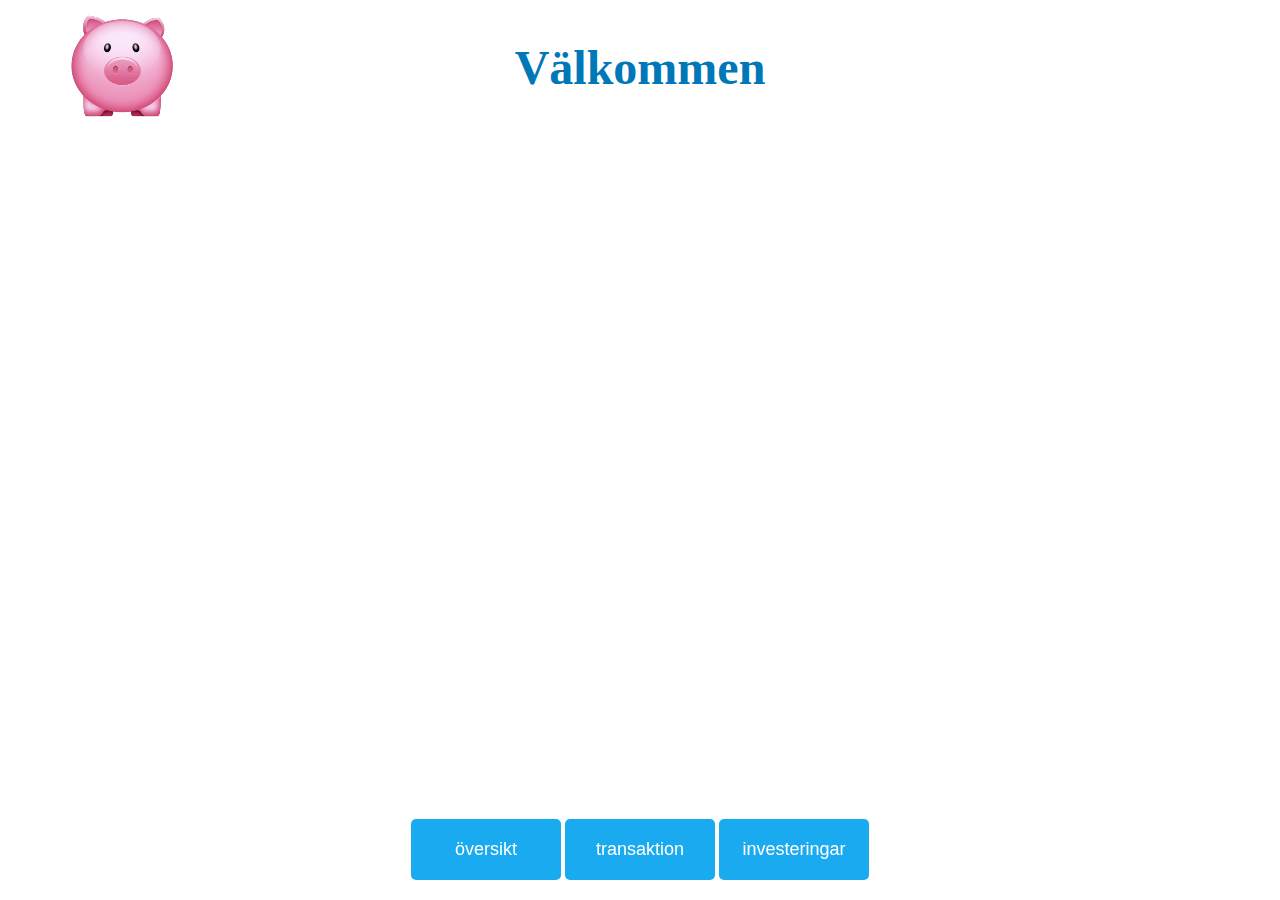
<file: index.html>
<!doctype html>
<html lang="sv-se">

<head>
    <meta charset="utf-8">
    <title>Välkomstsida</title>
    <meta name="description" content="Personlig budgetkalkyl för Magnus">
    <meta http-equiv="X-UA-Compatible" content="IE=Edge">
    <meta name="viewport" content="width=device-width, initial-scale=1">
	<meta name="mobile-web-app-capable" content="yes">
	<meta name="apple-mobile-web-app-capable" content="yes">
	<meta name="msapplication-starturl" content="/">
	<meta name="theme-color" media="(prefers-color-scheme: light)" content="silver">
	<meta name="theme-color" media="(prefers-color-scheme: dark)"  content="darkgray">

    <link rel="icon" href="favicon.ico" sizes="any">
    <link rel="icon" href="Images/icon.svg" type="image/svg+xml">
    <link rel="apple-touch-icon" href="Images/apple-touch-icon.png">
    <link rel="manifest" href="manifest.webmanifest">
    <link rel="stylesheet" href="CascadingStyleSheets/styles.css">
</head>

<body>
    <header>
        <h1>Välkommen</h1>
    </header>
    <main>
        <article>
            <ul id="tips">
                <li>"&Auml;ven om inkomsterna &auml;ro stora nog, r&auml;cker de ej l&aring;ngt, om hemmet ej sk&ouml;ts med ordning och omtanke"</li>
                <li>"En d&aring;lig ekonomi blir i regel icke b&auml;ttre genom l&aring;n, utan tv&auml;rtom s&auml;mre"</li>
                <li>"Det b&auml;sta s&auml;ttet att bli rik snabbt &auml;r att ha behov av s&aring; lite pengar som m&ouml;jligt"</li>
                <li>"Rikedom ger inget skydd mot olyckor, men jag gr&aring;ter hellre i en Jaguar &auml;n i en buss"</li>
                <li>"Ta hand om &ouml;rena så sk&ouml;ter kronorna sig sj&auml;lva"</li>
            </ul>
        </article>
    </main>
    <nav>
		<button type="button" onclick="location.href='latest.html'">översikt
		</button>
		<button type="button" onclick="location.href='transactions.html'">transaktion
		</button>
		<button type="button" onclick="location.href='investments.html'">investeringar
		</button>
    </nav>
	<script>
        if ('serviceWorker' in navigator) {
			navigator.serviceWorker.register('serviceWorker.js', {scope: './'})
				.then(() => {console.log('service worker installed')})
				.catch(err => {console.error('ServiceWorker registration failed: ', err)});}
    </script>
    <script src="https://code.jquery.com/jquery-3.6.0.slim.min.js" integrity="sha256-u7e5khyithlIdTpu22PHhENmPcRdFiHRjhAuHcs05RI=" crossorigin="anonymous"></script>
    <script>
        this.randomtip = function(){
        			var length = $("#tips li").length;
        			var ran = Math.floor(Math.random()*length) + 1;
        				$("#tips li:nth-child(" + ran + ")").show();
        			};
        
        			$(document).ready(function(){	
        			randomtip();
        		});
    </script>
</body>

</html>
</file>
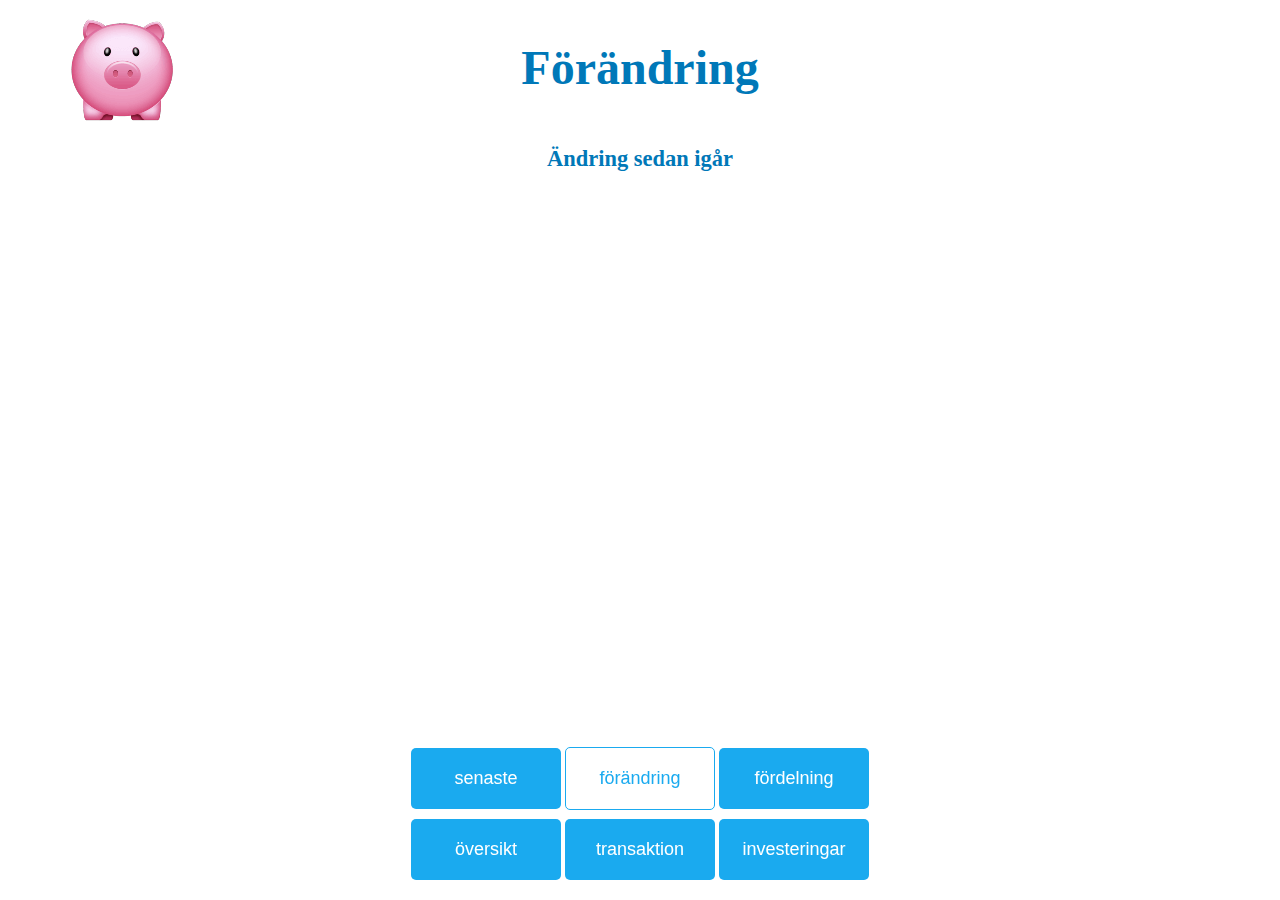
<file: change.html>
<!doctype html>
<html lang="sv-se">

<head>
    <meta charset="utf-8">
    <title>Dashboard ändring</title>
    <meta name="description" content="Personlig budgetkalkyl för Magnus">
    <meta http-equiv="X-UA-Compatible" content="IE=Edge">
    <meta name="viewport" content="width=device-width, initial-scale=1">
	<meta name="mobile-web-app-capable" content="yes">
	<meta name="apple-mobile-web-app-capable" content="yes">
	<meta name="msapplication-starturl" content="/">
	<meta name="theme-color" media="(prefers-color-scheme: light)" content="silver">
	<meta name="theme-color" media="(prefers-color-scheme: dark)"  content="darkgray">

    <link rel="icon" href="favicon.ico" sizes="any">
    <link rel="icon" href="Images/icon.svg" type="image/svg+xml">
    <link rel="apple-touch-icon" href="Images/apple-touch-icon.png">
    <link rel="manifest" href="manifest.webmanifest">
    <link rel="stylesheet" href="CascadingStyleSheets/styles.css">
	<link rel="preconnect" href="https://sheets.googleapis.com">
	<link rel="dns-prefetch" href="https://cdnjs.cloudflare.com">
</head>

<body>
    <header>
        <h1>Förändring</h1>
    </header>
	<main>
    <article>
        <section>
            <h2>Ändring sedan igår</h2><br>
				<iframe name="change" id="change" title="change" class="table" src="https://docs.google.com/spreadsheets/d/e/2PACX-1vQC_I5AmZEbh7vZjuqdLGAZdUAhSrRDI0qBRrUFHqhVUadAU_RHs5NsisYytdt634TO_CP2E_b0FV5Q/pubhtml/sheet?headers=false&amp;gid=1303280110&amp;range=M35:O37"></iframe>
		</section>
    </article>
	</main>
    <nav class="sub-nav">
		<button type="button" onclick="location.href='latest.html'">senaste
		</button>
		<button class="active" type="button" onclick="location.href='change.html'">förändring
		</button>
		<button type="button" onclick="location.href='distribution.html'">fördelning
		</button>
	</nav>
    <nav>
		<button type="button" onclick="location.href='latest.html'">översikt
		</button>
		<button type="button" onclick="location.href='transactions.html'">transaktion
		</button>
		<button type="button" onclick="location.href='investments.html'">investeringar
		</button>
	</nav>
	<script>
        if ('serviceWorker' in navigator) {
			navigator.serviceWorker.register('serviceWorker.js', {scope: './'})
				.then(() => {console.log('service worker installed')})
				.catch(err => {console.error('ServiceWorker registration failed: ', err)});}
    </script>
</body>

</html>
</file>
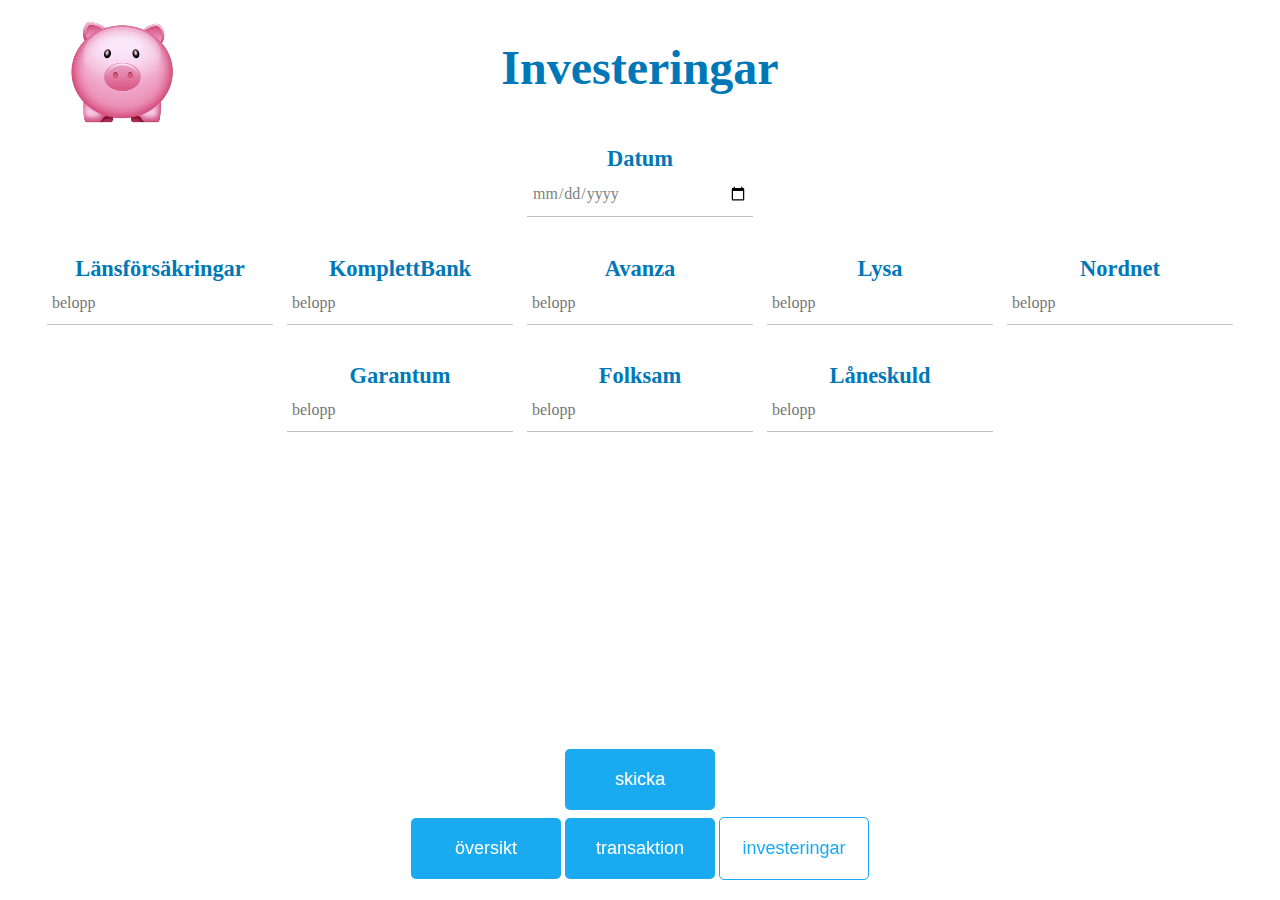
<file: investments.html>
<!doctype html>
<html lang="sv-se">

<head>
    <meta charset="utf-8">
    <title>Investeringar</title>
    <meta name="description" content="Personlig budgetkalkyl för Magnus">
    <meta http-equiv="X-UA-Compatible" content="IE=Edge">
    <meta name="viewport" content="width=device-width, initial-scale=1">
    <meta name="mobile-web-app-capable" content="yes">
    <meta name="apple-mobile-web-app-capable" content="yes">
    <meta name="msapplication-starturl" content="/">
    <meta name="theme-color" media="(prefers-color-scheme: light)" content="silver">
    <meta name="theme-color" media="(prefers-color-scheme: dark)" content="darkgray">

    <link rel="icon" href="favicon.ico" sizes="any">
    <link rel="icon" href="Images/icon.svg" type="image/svg+xml">
    <link rel="apple-touch-icon" href="Images/apple-touch-icon.png">
    <link rel="manifest" href="manifest.webmanifest">
    <link rel="stylesheet" href="CascadingStyleSheets/styles.css">
</head>

<body>
    <script type="text/javascript">
        var submitted=false;
    </script>
	<form action="https://docs.google.com/forms/u/0/d/e/1FAIpQLSd_WQwTe9mlrvjfxXfl5zECzDD-9Z3ss2QDEzqz_DcI64w2DQ/formResponse" method="post" target="hidden_iframe" onsubmit="submitted=true;">
	<header>
        <h1>Investeringar</h1>
    </header>
    <main>
        <article>
            <section>
                <h2><label for="date">Datum</h2>
                    <input type="date" id="date" name="entry.957079605" required placeholder="yyyy-mm-dd">
				</section>
		</article>
		<article>
			<section>
				<h2><label for="sum_lansforsakringar">Länsförsäkringar</h2>
                   <input type="number" min="0" step="0.01" id="sum_avanza" name="entry.391426169" required placeholder="belopp">
			</section>
		</article>
		<article>
			<section>
				<h2><label for="sum_komplettbank">KomplettBank</h2>
                <input type="number" min="0" step="0.01" id="sum_lysa" name="entry.1104959517" required placeholder="belopp">
			</section>
		</article>
		<article>
			<section>
				<h2><label for="sum_avanza">Avanza</h2>
                   <input type="number" min="0" step="0.01" id="sum_avanza" name="entry.163121068" required placeholder="belopp">
			</section>
		</article>
		<article>
			<section>
				<h2><label for="sum_lysa">Lysa</h2>
                <input type="number" min="0" step="0.01" id="sum_lysa" name="entry.999915928" required placeholder="belopp">
			</section>
		</article>
		<article>
			<section>
				<h2><label for="sum_nordnet">Nordnet</h2>
                <input type="number" min="0" step="0.01" id="sum_nordnet" name="entry.2074101085" required placeholder="belopp">
			</section>
		</article>
		<article>
			<section>
				<h2><label for="sum_garantum">Garantum</h2>
                <input type="number" min="0" step="0.01" id="sum_garantum" name="entry.822899927" required placeholder="belopp">
			</section>
		</article>
		<article>
			<section>
				<h2><label for="sum_folksom">Folksam</h2>
                <input type="number" min="0" step="0.01" id="sum_folksam" name="entry.1298989261" required placeholder="belopp">
			</section>
		</article>
		<article>
			<section>
				<h2><label for="sum_dept">Låneskuld</h2>
                <input type="number" min="0" step="0.01" id="sum_debt" name="entry.126021406" required placeholder="belopp">
			</section>
		</article>
	</main>
    <nav class="sub-nav">
		<button type="submit">skicka
		</button>
	</nav>
	<nav>
		<button type="button" onclick="location.href='latest.html'">översikt
		</button>
		<button type="button" onclick="location.href='transactions.html'">transaktion
		</button>
		<button class="active" type="button" onclick="location.href='investments.html'">investeringar
		</button>
    </nav>
	</form>
    <iframe name="hidden_iframe" id="hidden_iframe" title="hidden iframe" style="display:none;" onload="if(submitted){window.location='thanks.html';}">
	</iframe>
	<script>
        if ('serviceWorker' in navigator) {
			navigator.serviceWorker.register('serviceWorker.js', {scope: './'})
				.then(() => {console.log('service worker installed')})
				.catch(err => {console.error('ServiceWorker registration failed: ', err)});}
    </script>
</body>

</html>
</file>
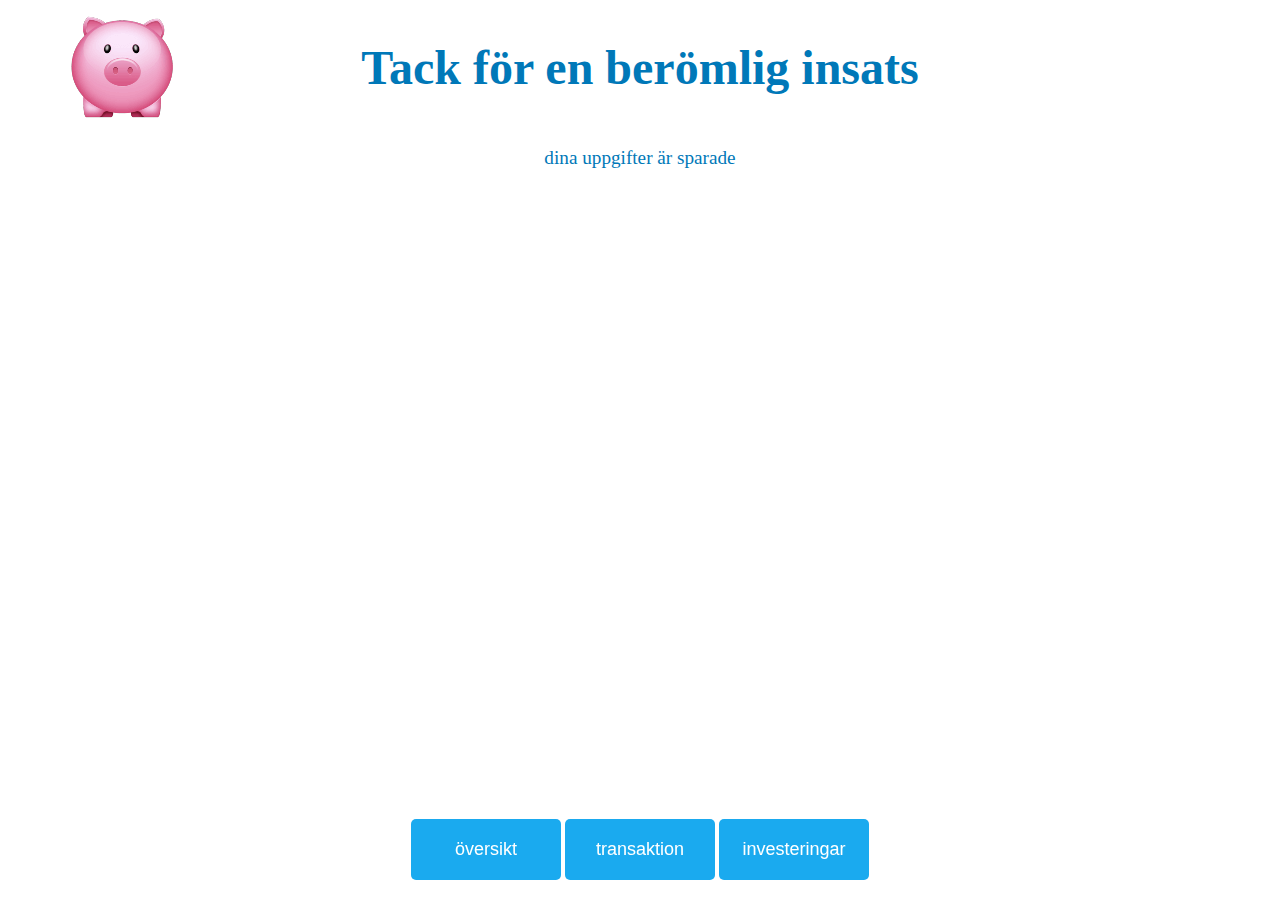
<file: thanks.html>
<!doctype html>
<html lang="sv-se">

<head>
    <meta charset="utf-8">
    <title>Tack :)</title>
    <meta name="description" content="Personlig budgetkalkyl för Magnus">
    <meta http-equiv="X-UA-Compatible" content="IE=Edge">
    <meta name="viewport" content="width=device-width, initial-scale=1">
	<meta name="mobile-web-app-capable" content="yes">
	<meta name="apple-mobile-web-app-capable" content="yes">
	<meta name="msapplication-starturl" content="/">
	<meta name="theme-color" media="(prefers-color-scheme: light)" content="silver">
	<meta name="theme-color" media="(prefers-color-scheme: dark)"  content="darkgray">

    <link rel="icon" href="favicon.ico" sizes="any">
    <link rel="icon" href="Images/icon.svg" type="image/svg+xml">
    <link rel="apple-touch-icon" href="Images/apple-touch-icon.png">
    <link rel="manifest" href="manifest.webmanifest">
    <link rel="stylesheet" href="CascadingStyleSheets/styles.css">
</head>

<body>
    <header>
        <h1>Tack f&ouml;r en ber&ouml;mlig insats</h1>
    </header>
    <main>
        <article>
            <section>
                <p>dina uppgifter &auml;r sparade</p>
                <br>
            </section>
        </article>
    </main>
	<nav>
		<button type="button" onclick="location.href='latest.html'">översikt
		</button>
		<button type="button" onclick="location.href='transactions.html'">transaktion
		</button>
		<button type="button" onclick="location.href='investments.html'">investeringar
		</button>
    </nav>
	<script>
        if ('serviceWorker' in navigator) {
			navigator.serviceWorker.register('serviceWorker.js', {scope: './'})
				.then(() => {console.log('service worker installed')})
				.catch(err => {console.error('ServiceWorker registration failed: ', err)});}
    </script>
</body>

</html>
</file>
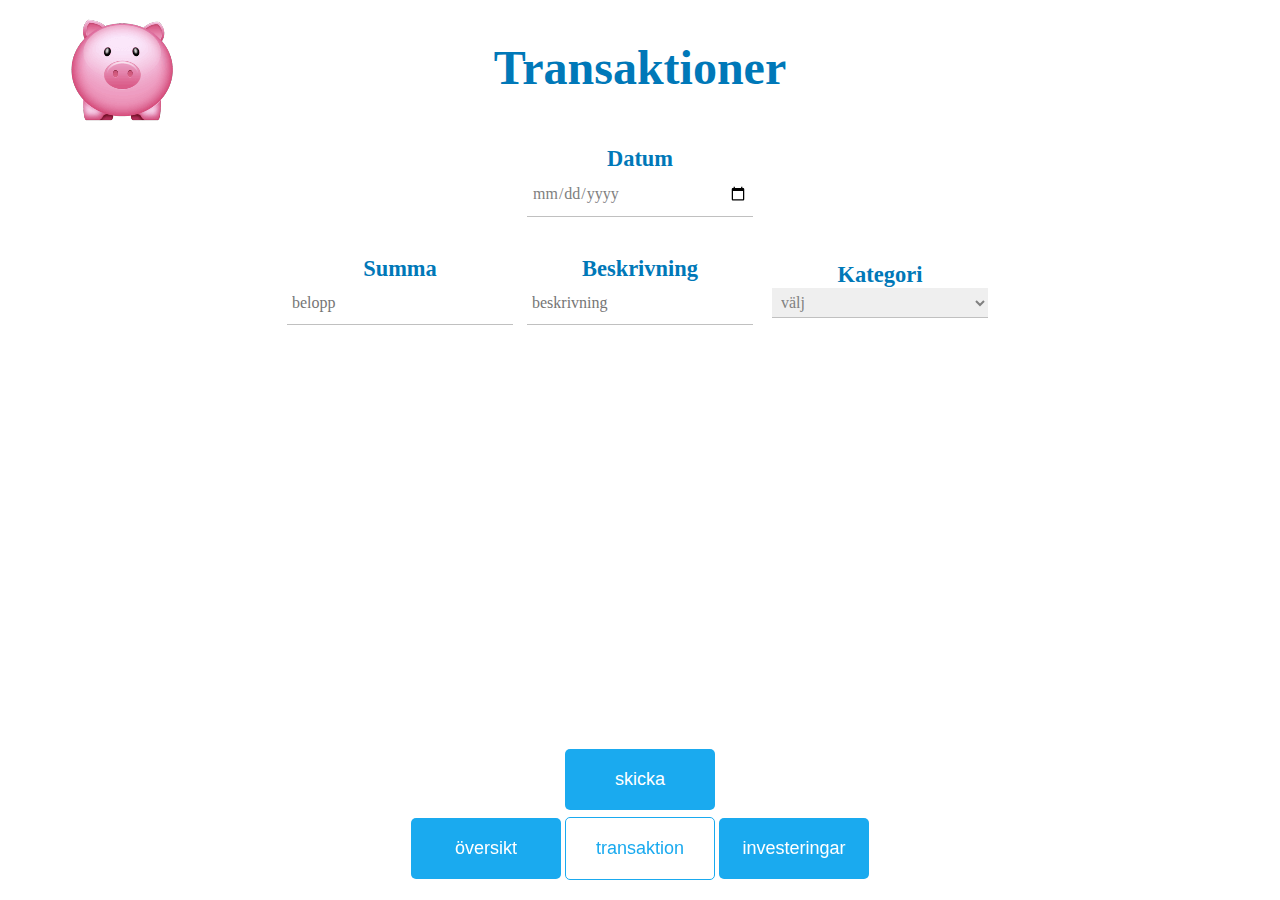
<file: transactions.html>
<!doctype html>
<html lang="sv-se">

<head>
    <meta charset="utf-8">
    <title>Transaktioner</title>
    <meta name="description" content="Personlig budgetkalkyl för Magnus">
    <meta http-equiv="X-UA-Compatible" content="IE=Edge">
    <meta name="viewport" content="width=device-width, initial-scale=1">
    <meta name="mobile-web-app-capable" content="yes">
    <meta name="apple-mobile-web-app-capable" content="yes">
    <meta name="msapplication-starturl" content="/">
    <meta name="theme-color" media="(prefers-color-scheme: light)" content="silver">
    <meta name="theme-color" media="(prefers-color-scheme: dark)" content="darkgray">

    <link rel="icon" href="favicon.ico" sizes="any">
    <link rel="icon" href="Images/icon.svg" type="image/svg+xml">
    <link rel="apple-touch-icon" href="Images/apple-touch-icon.png">
    <link rel="manifest" href="manifest.webmanifest">
    <link rel="stylesheet" href="CascadingStyleSheets/styles.css">
</head>

<body>
    <script type="text/javascript">
        var submitted=false;
    </script>
    <form action="https://docs.google.com/forms/u/0/d/e/1FAIpQLSciA6CssXiMQOthD9W6pK8fVIVArC9Fm0-4FrOt1AYJSzRLWA/formResponse" method="post" target="hidden_iframe" onsubmit="submitted=true;">
	<header>
        <h1>Transaktioner</h1>
    </header>
    <main>
        <article>
            <section>
                <h2><label for="date">Datum</label></h2>
                <input type="date" id="date" name="entry.876086869" required placeholder="yyyy-mm-dd">
            </section>
        </article>
        <article>
            <section>
                <h2><label for="sum">Summa</label></h2>
                <input type="text" inputmode="decimal" id="sum" name="entry.1784226391" required placeholder="belopp">
            </section>
        </article>
        <article>
            <section>
                <h2><label for="description">Beskrivning</label></h2>
                <input type="text" id="description" name="entry.1287339705" required placeholder="beskrivning">
            </section>
        </article>
        <article>
            <section>
                <h2><label for="category">Kategori</label></h2>
                <select id="category" name="entry.1778965403" required>
						<option value="" selected disabled hidden>välj</option>
						<optgroup label="Boende">
							<option value="Hyra">Hyra</option>
							<option value="Bolån">Bolån</option>
							<option value="El">El</option>
							<option value="Hemförsäkring">Hemförsäkring</option>
						</optgroup>
						<optgroup label="Transport">
							<option value="Bil">Bil</option>
							<option value="Kollektivresor">Kollektivresor</option>
						</optgroup>
						<optgroup label="Allm&auml;nna omkostnader">
							<option value="Försäkringar">Försäkringar</option>
							<option value="Fackförbund">Fackförbund</option>
							<option value="A-kassa">A-kassa</option>
							<option value="Återbetalning lån">Återbetalning lån</option>
							<option value="Abonnemang">Abonnemang</option>
							<option value="Bankavgifter">Bankavgifter</option>
							<option value="Livsmedel">Livsmedel</option>
							<option value="Underhåll">Underhåll</option>
							<option value="Barnspar">Barnspar</option>
							<option value="Övrigt">Övrigt</option>
						</optgroup>
						<optgroup label="R&ouml;rliga kostnader">
							<option value="Snacks & fika">Snacks & fika</option>
							<option value="Äta ute">Äta ute</option>
							<option value="Hygien- & skönhetsartiklar">Hygien- & skönhetsartiklar</option>
							<option value="Förbrukningsprodukter">Förbrukningsprodukter</option>
							<option value="Kläder & skor">Kläder & skor</option>
							<option value="Hemutrustning">Hemutrustning</option>
							<option value="Hälsovård">Hälsovård</option>
							<option value="Fritid & nöjen">Fritid & nöjen</option>
							<option value="Barn">Barn</option>
							<option value="Övriga rörliga kostnader">Övriga rörliga kostnader</option>
						</optgroup>
						<optgroup label="Sparande">
							<option value="Månadssparande">Månadssparande</option>
							<option value="Pensionssparande">Pensionssparande</option>
						</optgroup>
						<optgroup label="Inkomster">
							<option value="Lön">Lön</option>
							<option value="Övriga inkomster">Övriga inkomster</option>
						</optgroup>
					</select>
            </section>
        </article>
    </main>
    <nav class="sub-nav">
		<button type="submit">skicka
		</button>
	</nav>
	<nav>
		<button type="button" onclick="location.href='latest.html'">översikt
		</button>
		<button class="active" type="button" onclick="location.href='transactions.html'">transaktion
		</button>
		<button type="button" onclick="location.href='investments.html'">investeringar
		</button>
    </nav>
	</form>
    <iframe name="hidden_iframe" id="hidden_iframe" title="hidden iframe" style="display:none;" onload="if(submitted) {window.location='thanks.html';}">
	</iframe>
    <script>
        if ('serviceWorker' in navigator) {
			navigator.serviceWorker.register('serviceWorker.js', {scope: './'})
				.then(() => {console.log('service worker installed')})
				.catch(err => {console.error('ServiceWorker registration failed: ', err)});}
    </script>
</body>

</html>
</file>
<file: CascadingStyleSheets/styles.css>
body,
html {
	position: relative;
	overflow-x: hidden;
}
body {
	text-align: center;
	color: #0078b8;
	background-image: url("../Images/favicon-128x128.png");
	background-repeat: no-repeat;
	background-position: 5% 2%;
}
main {
	display: flex;
	flex-wrap: wrap;
	justify-content: center;
	align-items: center;
	margin-bottom: 80px;
}
article {
	display: flex;
	justify-content: center;
	align-items: center;
}
section {
	width: auto;
	min-width: 240px;
	font-size: 1.2em;
}
aside {
	position: absolute;
	right: -10px;
	top: 200px;
}
nav {
	position: fixed;
	bottom: 0;
	left: 0;
	width: 100%;
}
nav button {
	max-width: 150px;
	width: 23vw;
	padding: 20px;
	margin-bottom: 20px;
	color: white;
	background: #1aaaef;
	border-radius: 5px;
	border: none;
	font-size: 18px;
	cursor: pointer;
}
.sub-nav {
	bottom:70px;
}
.active {
	color: #1aaaef;
	background: white;
	border-radius: 5px;
	border: solid thin #1aaaef;
}
.table {
	width: 363px;
	border-style: none;
}
.short {
	height: 160px;
}
.tall {
	height: 240px;
}
.x-tall {
	height: 320px;
}
#transaktions {
	width: 320px;
}
input,
optgroup option,
select,
textarea {
	border-top-style: hidden;
	border-right-style: hidden;
	border-left-style: hidden;
	border-bottom: 1px solid silver;
	line-height: 2;
	padding: 5px;
	margin-bottom: 20px;
	width: 90%;
	font-family: Georgia, serif;
	font-size: 16px;
	color: gray;
}
optgroup {
	color: black;
}
h1 {
	font-size: 3em;
}
h2 {
	font-size: 1.17em;
	margin-bottom: 0;
}
.center {
	text-align: center;
}
#tips,
#tips li {
	margin: 0;
	padding: 0;
	list-style: none;
}
#tips {
	max-width: 80%;
	margin-block-start: 1em;
	margin-block-end: 1em;
	font-weight: bold;
	letter-spacing: 0.3rem;
	opacity: 0.6;
}
#tips li {
	padding: 0.2em;
	display: none;
	font-size: 1.3em;
}
@media only screen and (max-device-width: 767px) {
	main {
		flex-direction: column;
		margin-bottom: 150px;
	}
	article {
		flex-direction: column;
	}
	nav button {
	padding: 20px 0.8em;
	font-size: 0.8em;
	}
}
@media only screen and (min-device-width: 768px) and (max-device-width: 1023px) {
	main {
		flex-direction: column;
		margin-bottom: 150px;
	}
	article {
		flex-direction: row;
	}
}
@media only screen and (min-device-width: 1024px) and (max-device-width: 1599px) {
	main {
		flex-direction: row;
	}
	article {
		flex-direction: column;
	}
	article:first-of-type {
		margin: 0 calc(50% - 100px);
	}
}
@media only screen and (min-device-width: 1600px) {
	main {
		flex-direction: row;
	}
	article {
		flex-direction: row;
	}
}
</file>
